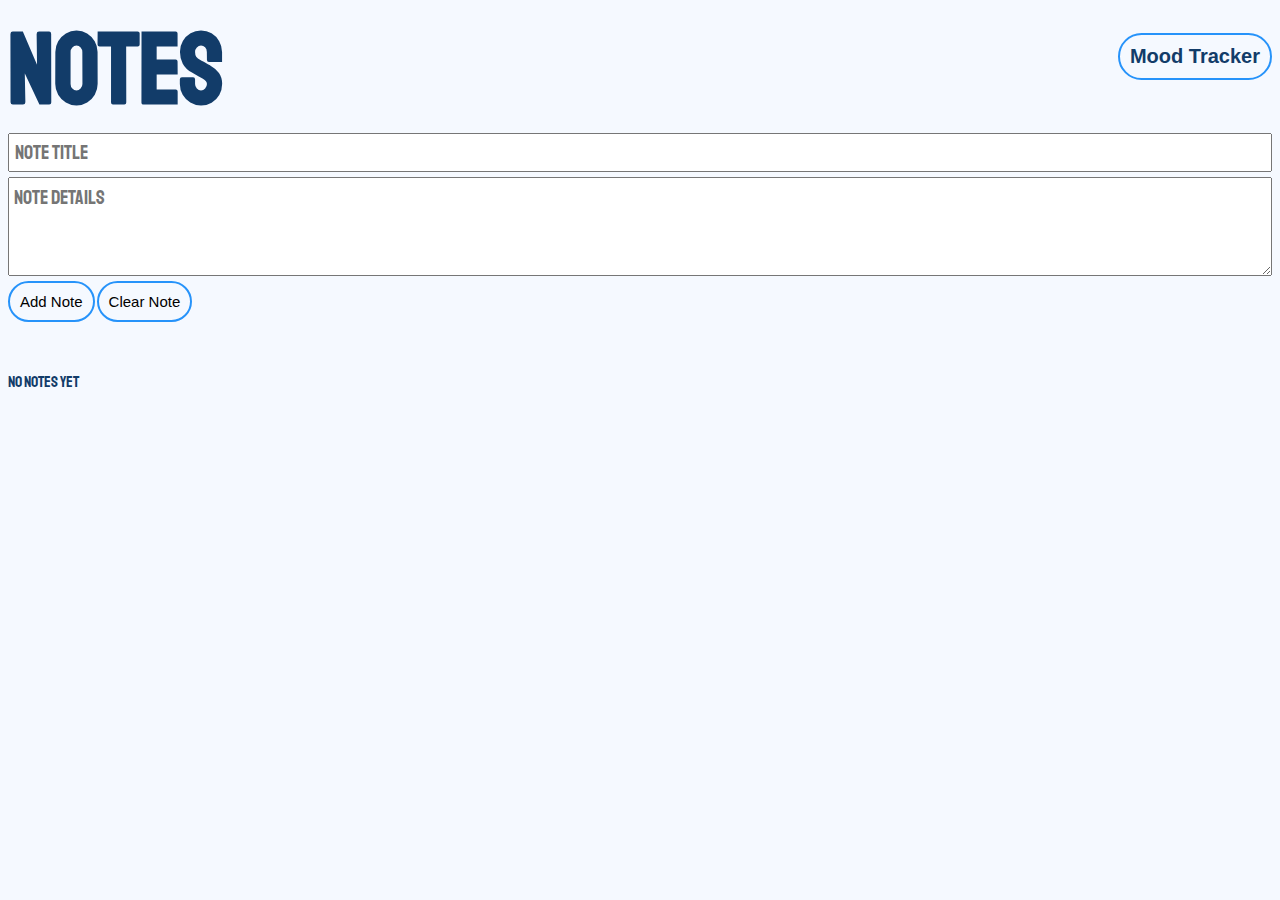
<file: note.html>
<!DOCTYPE html>
<html lang="en">

<head>
    <meta charset="UTF-8">
    <meta http-equiv="X-UA-Compatible" content="IE=edge">
    <meta name="viewport" content="width=device-width, initial-scale=1.0">
    <link rel="stylesheet" href="https://use.fontawesome.com/releases/v5.15.4/css/all.css"
        integrity="sha384-DyZ88mC6Up2uqS4h/KRgHuoeGwBcD4Ng9SiP4dIRy0EXTlnuz47vAwmeGwVChigm" crossorigin="anonymous">
    <link rel="stylesheet" href="notestyles.css">
    <link href="https://fonts.googleapis.com/css2?family=Staatliches&display=swap" rel="stylesheet">
    <link rel="shortcut icon" type="image/x-icon" href="favicon-16x16.png" />
    <title>Notes</title>
</head>

<body>
    <div class="noteContainer">
        <h1>Notes</h1>
        <a href="index.html">Mood Tracker</a>
        <form action="">
            <input type="text" id="title" placeholder="Note Title">
            <textarea name="" id="note" placeholder="Note Details"></textarea>
        </form>
        <button id="addNote"><i class="fas fa-plus"></i> Add Note</button>
        <button id="clearNote"><i class="fas fa-redo"></i> Clear Note</button>
    </div>

    <div class="container">
        <div id="savednotesContainer">
            <div id="notes" class="notes">
            </div>
        </div>
    </div>

    <script src="notes.js"></script>
</body>

</html>
</file>
<file: notestyles.css>
body{
    width: auto;
    height: auto;
    background-color: #F5F9FF;
    color: #123C69;
    font-family: 'Staatliches', cursive;
}

.noteContainer h1{
    font-size: 100px;
    margin: 0%;
}
.noteContainer form{
    display: flex;
    flex-direction: column;
}
.noteContainer form > *{
    margin-bottom: 5px;
    padding: 5px;
    font-size: 20px;
}
.noteContainer textarea{
    padding: 7px 0 40px 5px;
    font-size: 20px;
    font-family: inherit;
}
.noteContainer input{
    font-family: inherit;
}
.noteContainer button{
    padding: 10px;
    font-size: 15px;
    background-color: transparent;
    border-radius: 5px;
    margin-bottom: 50px;
    border: 2px solid #2693FA;
    border-radius: 25px;
}

.savednotesContainer h2{
    margin-bottom: 0;
    font-size: 50px;
}

.notes{
    position: relative;
    width: auto;
    height: 250px;
    background-color: white;
    padding-left: 20px;
    padding-top: 2px;
    margin: 5px;
    border: 2px solid #2693FA;
    border-radius: 25px;
}
.delete{
    position: absolute;
    width: 40px;
    height: 40px;
    right: 5px;
    bottom: 5px;
    border-radius: 15px;
    background-color: transparent;
    border: 2px solid #2693FA;
    border-radius: 25px;
}
.edit{
    position: absolute;
    width: 30px;
    height: 30px;
    right: 40px;
    bottom: 5px;
    border-radius: 5px;
    background-color: transparent;
}
.notes h3{
    font-size: 25px;
}

.container{
    width: 100%;
    display: inline-block;
    flex-direction: row;
}
.noteContainer a{
    font: bold 20px Arial;
    text-decoration: none;
    background-color: #F5F9FF;
    padding: 10px;
    color: #123C69;
    float: right;
    margin-top: -100px;
    border: 2px solid #2693FA;
    border-radius: 25px;
}
</file>
